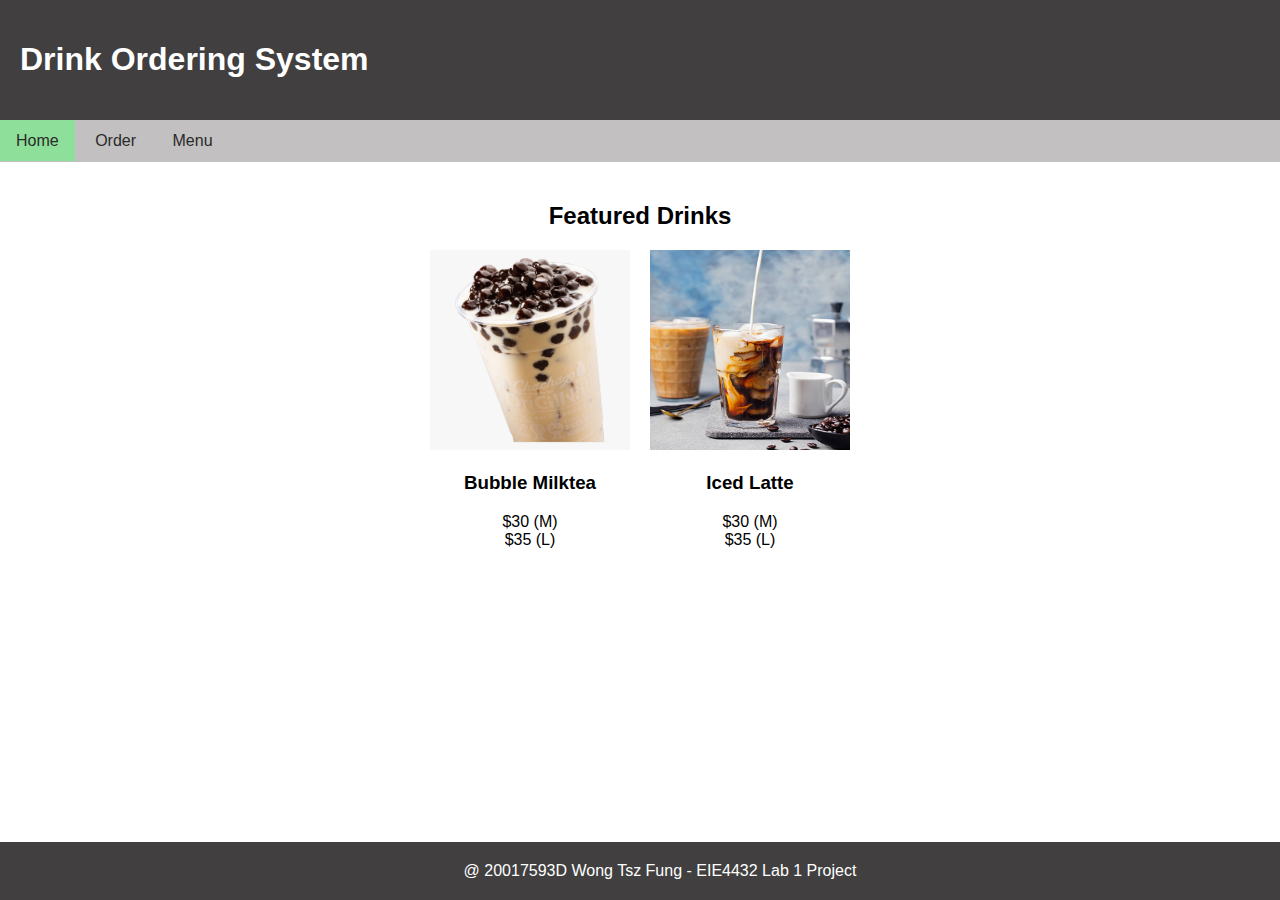
<file: index.html>
<!DOCTYPE html>
<html>
    <head>
        <title>20017593D_Drink Ordering
            System
        </title>
        <link rel="stylesheet" href="styles/main.css">

    </head>
    <body>
        <header>
            <h1>Drink Ordering System</h1>
        </header>
        <nav>
            <ul>
                <li class="currentPage"><a href="#">Home</a></li>
                <li><a href="order.html">Order</a></li>
                <li><a href="#">Menu</a></li>
            </ul>
        </nav>
        <main>
            <section>
                <h2 class="section-header">Featured Drinks</h2>
            </section>
            <div class="featured-drinks">
                <div class="drink-container">
                    <div class="drink">
                        <img src="assets\bubble-milktea.png" alt="Bubble Milktea" title="Bubble Milktea" >

                        <h3>Bubble Milktea</h3>
                        <p>
                            <div>$30 (M)</div>
                            <div>$35 (L)</div>
                        </p>
                    </div>
                </div>

                <div class="drink-container">
                    <div class="drink">
                        <img src="assets\iced-latte.jpg" alt="Iced Latte" title="Iced Latte">

                        <h3>Iced Latte</h3>
                        <p>
                            <div>$30 (M)</div>
                            <div>$35 (L)</div>
                        </p>
                    </div>
                </div>

            </div>

        </main>
        <footer>@ 20017593D Wong Tsz Fung - EIE4432 Lab 1 Project</footer>
    </body>
</html>
</file>
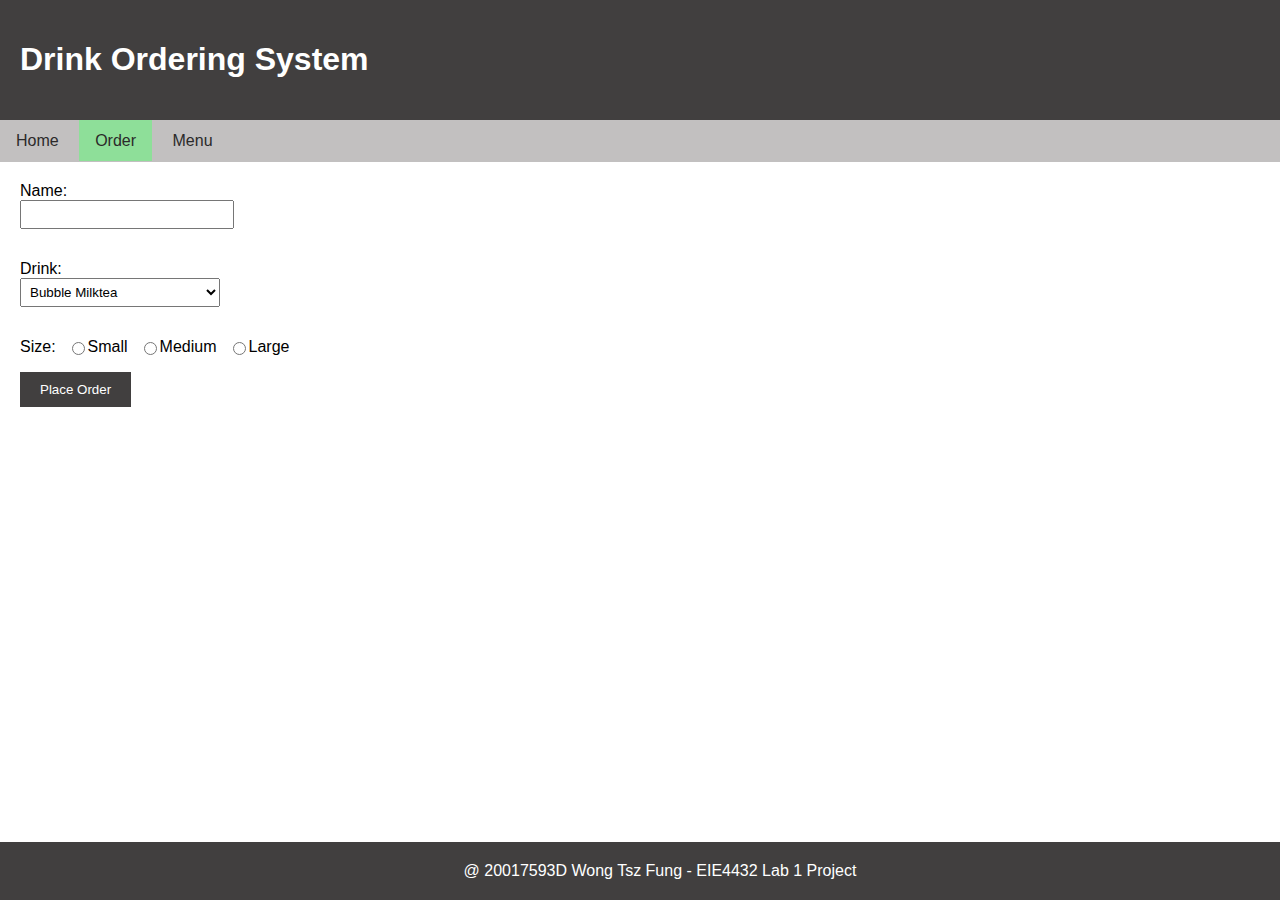
<file: order.html>
<!DOCTYPE html>
<html>
    <head>
        <title>20017593D_Drink Ordering Form</title>
        <link rel="stylesheet" href="styles/order.css">
    </head>
    <body>
        <header>
            <h1>Drink Ordering System</h1>
        </header>
        <nav>
            <ul>
                <li><a href="index.html">Home</a></li>
                <li class="currentPage"><a href="#">Order</a></li>
                <li><a href="#">Menu</a></li>
            </ul>
        </nav>
        <main>
            <form action="#" method="POST">
                <div class="name-input">
                    <label>Name:</label>
                    <input type="text" id="name" name="name" required>
                </div>
                <div class="drink-select">
                    <label for="drink">Drink:</label>
                    <select id="drink" name="drink">
                        <option value="">Bubble Milktea</option>
                        <option value="">Iced Latte</option>
                        <option value="">Pineapple Juice</option>
                    </select>
                </div>
                <div class="size-select">
                    <label for="size">Size:</label>
                    <input type="radio" id="small" name="size" value="SMALL">
                    <label for="size">Small</label>
                    <input type="radio" id="medium" name="size" value="MEDIUM">
                    <label for="size">Medium</label>
                    <input type="radio" id="large" name="size" value="LARGE">
                    <label for="size">Large</label>
                </div>
                <div class="submission">
                    <input type="submit" value="Place Order">
                </div>
            </form>
        </main>
        <footer>@ 20017593D Wong Tsz Fung - EIE4432 Lab 1 Project</footer>
    </body>
</html>
</file>
<file: styles/main.css>
body{
    font-family: Arial, sans-serif;
    margin: 0;
    padding: 0;
    display: flex;
    flex-direction: column;
    min-height: 100vh;
}

header{
    background-color: #413f3f;
    color: white;
    padding: 20px;
}

nav ul{
    list-style: none;
    padding: 12px 0;
    margin: 0;
    background-color: #c2c0c0;
}

nav ul li{
    display: inline;
    padding: 12px 16px;
}

nav ul li a{
    text-decoration: none;
    color: rgb(43, 42, 42)
}

nav ul li:hover{
    background-color: #8edf99;

}

li.currentPage{
    background-color: #8edf99;
}

main{

    flex: 1;
    padding: 20px;
}

.section-header{
    text-align: center;
}

.featured-drinks{
    display: flex;
    justify-content: center;

}

.drink-container{
    display: flex;
}

.drink{
    margin: 0 10px;
    text-align: center;
}

.drink img{
    width: 200px;
    height: 200px;
}

footer{
    background-color: #413f3f;
    color: white;
    padding: 20px;
    text-align: center;
    position: fixed;
    bottom: 0;
    left: 0;
    width: 100vw;
}
</file>
<file: styles/order.css>
body{
    font-family: Arial, sans-serif;
    margin: 0;
    padding: 0;
    display: flex;
    flex-direction: column;
    min-height: 100vh;
}

header{
    background-color: #413f3f;
    color: white;
    padding: 20px;
}

nav ul{
    list-style: none;
    padding: 12px 0;
    margin: 0;
    background-color: #c2c0c0;
}

nav ul li{
    display: inline;
    padding: 12px 16px;
}

nav ul li a{
    text-decoration: none;
    color: rgb(43, 42, 42)
}

nav ul li:hover{
    background-color: #8edf99;

}

li.currentPage{
    background-color: #8edf99;
}

main{
    flex: 1;
    padding: 20px;
}

form{
    margin-bottom: 20px;
    display: flex;
    flex-direction: column;
    gap: 16px;
}

footer{
    background-color: #413f3f;
    color: white;    padding: 20px;
    text-align: center;
    position: fixed;
    bottom: 0;
    left: 0;
    width: 100vw;
}

.size-select{
    display: flex;
}

label{
    display: block;
}

input[type="text"], select {
    width: 200px;
    padding: 5px;
    margin-bottom: 15px;
}

input[type="radio"] {
    margin-left: 16px;
}

input[type="submit"] {
    background-color: #413f3f;
    color: white;
    padding: 10px 20px;
    border: 0;
    cursor: pointer;
}
</file>
